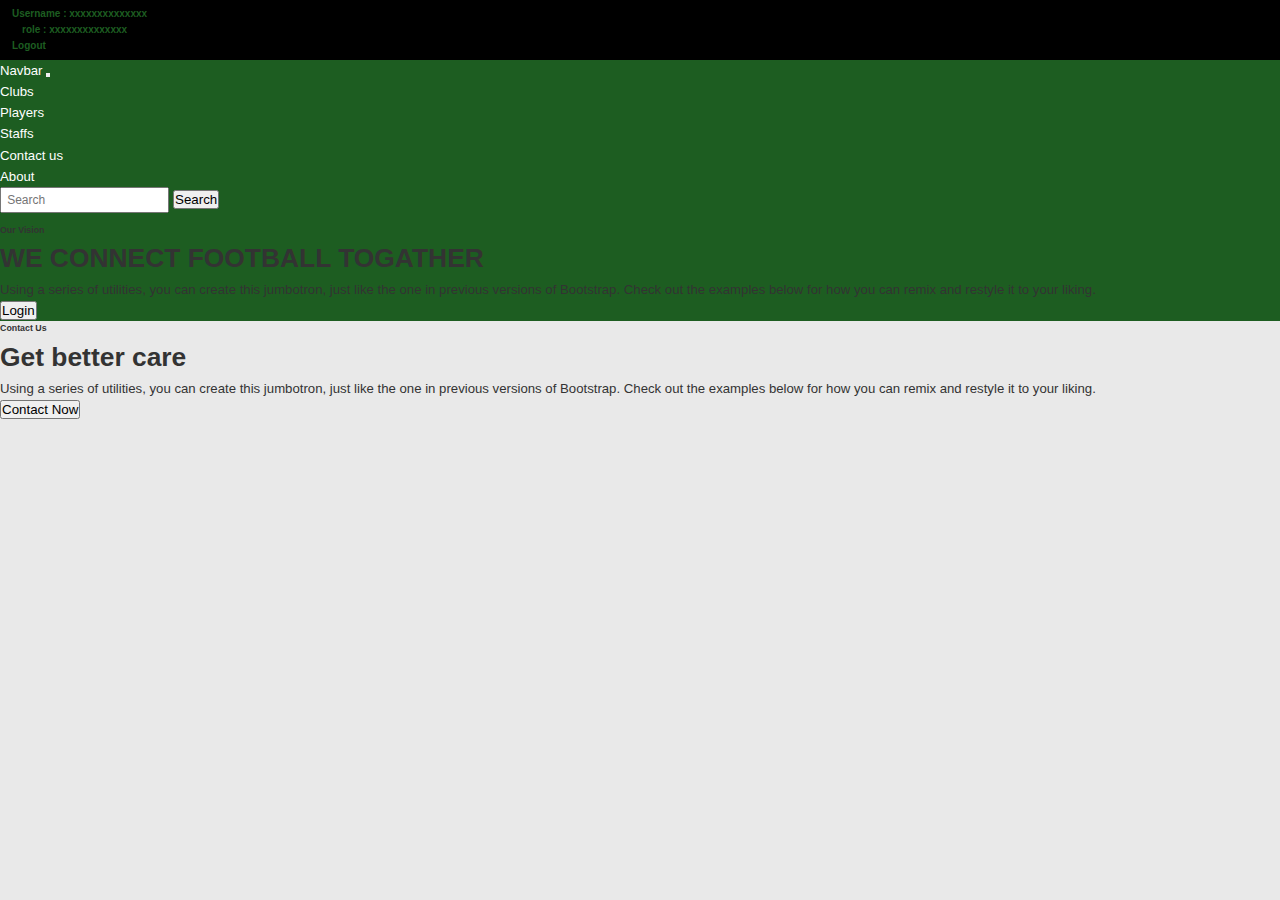
<file: index.html>
<!doctype html>
<html lang="en">
  <head>
    <!-- Required meta tags -->
    <meta charset="utf-8">
    <meta name="viewport" content="width=device-width, initial-scale=1"> 
    <!-- Bootstrap CSS -->
    <link href="https://cdn.jsdelivr.net/npm/bootstrap@5.0.2/dist/css/bootstrap.min.css" rel="stylesheet" integrity="sha384-EVSTQN3/azprG1Anm3QDgpJLIm9Nao0Yz1ztcQTwFspd3yD65VohhpuuCOmLASjC" crossorigin="anonymous">
    <link rel="stylesheet" href="asset/css/style.css"> 

    <title>Hello, world!</title>
  </head>
  <body>
    <style>
   
    </style>
    <div class="nav_bar_status">
      <div class="container">
     <div class="nav_bar_status_wrap">
        <div class=" d-flex">
          <p>Username : xxxxxxxxxxxxxx</p>
          <span><p class="m-l-10">role : xxxxxxxxxxxxxx</p></span>
          <div class="ms-auto">
            <p>Logout</p>
          </div>
        </div> 
      </div>
      </div> 
    </div>
    <div class="nav_bar_bg">
    <div class="container">
      <nav class="navbar navbar-expand-lg bg-body-tertiary">
      <div class="container-fluid">
        <a class="navbar-brand" href="#">Navbar</a>
        <button class="navbar-toggler" type="button" data-bs-toggle="collapse" data-bs-target="#navbarSupportedContent" aria-controls="navbarSupportedContent" aria-expanded="false" aria-label="Toggle navigation">
          <span class="navbar-toggler-icon"></span>
        </button>
        <div class="collapse navbar-collapse" id="navbarSupportedContent">
          <ul class="navbar-nav me-auto mb-2 mb-lg-0">
            <li class="nav-item">
              <a class="nav-link active" aria-current="page" href="#">Clubs</a>
            </li>
            <li class="nav-item">
              <a class="nav-link" href="#">Players</a>
            </li>
            <li class="nav-item">
              <a class="nav-link" href="#">Staffs</a>
            </li>
            <li class="nav-item">
              <a class="nav-link" href="#">Contact us</a>
            </li>
            <li class="nav-item">
              <a class="nav-link" href="#">About</a>
            </li>
            <!-- <li class="nav-item dropdown">
              <a class="nav-link dropdown-toggle" href="#" role="button" data-bs-toggle="dropdown" aria-expanded="false">
                Dropdown
              </a>
              <ul class="dropdown-menu">
                <li><a class="dropdown-item" href="#">Action</a></li>
                <li><a class="dropdown-item" href="#">Another action</a></li>
                <li><hr class="dropdown-divider"></li>
                <li><a class="dropdown-item" href="#">Something else here</a></li>
              </ul>
            </li> -->
            <!-- <li class="nav-item">
              <a class="nav-link disabled" aria-disabled="true">Disabled</a>
            </li> -->
          </ul>
          <form class="d-flex" role="search">
            <input class="form-control me-2" type="search" placeholder="Search" aria-label="Search">
            <button class="btn btn-outline-success" type="submit">Search</button>
          </form>
        </div>
      </div>
    </nav>

    </div>
  </div>
  <div class="p-5   bg_img  ">
    <div class="container py-5">
      <h6>Our Vision</h6>
      <h1 class="display-5 fw-bold w-40">WE CONNECT 
        FOOTBALL TOGATHER</h1>
      <p class="col-md-8 fs-4">Using a series of utilities, you can create this jumbotron, just like the one in previous versions of Bootstrap. Check out the examples below for how you can remix and restyle it to your liking.</p>
      <button class="btn btn-primary btn-lg" type="button">Login</button>
    </div>
  </div>
  <div class="p-5 mb-4  ">
    <div class="container py-5">
      <h6>Contact Us</h6>
      <h1 class="display-5 fw-bold w-40">Get better care</h1>
      <p class="col-md-8 fs-4">Using a series of utilities, you can create this jumbotron, just like the one in previous versions of Bootstrap. Check out the examples below for how you can remix and restyle it to your liking.</p>
      <button class="btn btn-primary btn-lg" type="button">Contact Now</button>
    </div>
  </div>
    
    <!-- Optional JavaScript; choose one of the two! -->

    <!-- Option 1: Bootstrap Bundle with Popper -->
    <script src="https://cdn.jsdelivr.net/npm/bootstrap@5.0.2/dist/js/bootstrap.bundle.min.js" integrity="sha384-MrcW6ZMFYlzcLA8Nl+NtUVF0sA7MsXsP1UyJoMp4YLEuNSfAP+JcXn/tWtIaxVXM" crossorigin="anonymous"></script>

    <!-- Option 2: Separate Popper and Bootstrap JS -->
    <!--
    <script src="https://cdn.jsdelivr.net/npm/@popperjs/core@2.9.2/dist/umd/popper.min.js" integrity="sha384-IQsoLXl5PILFhosVNubq5LC7Qb9DXgDA9i+tQ8Zj3iwWAwPtgFTxbJ8NT4GN1R8p" crossorigin="anonymous"></script>
    <script src="https://cdn.jsdelivr.net/npm/bootstrap@5.0.2/dist/js/bootstrap.min.js" integrity="sha384-cVKIPhGWiC2Al4u+LWgxfKTRIcfu0JTxR+EQDz/bgldoEyl4H0zUF0QKbrJ0EcQF" crossorigin="anonymous"></script>
    -->
  </body>
</html>
</file>
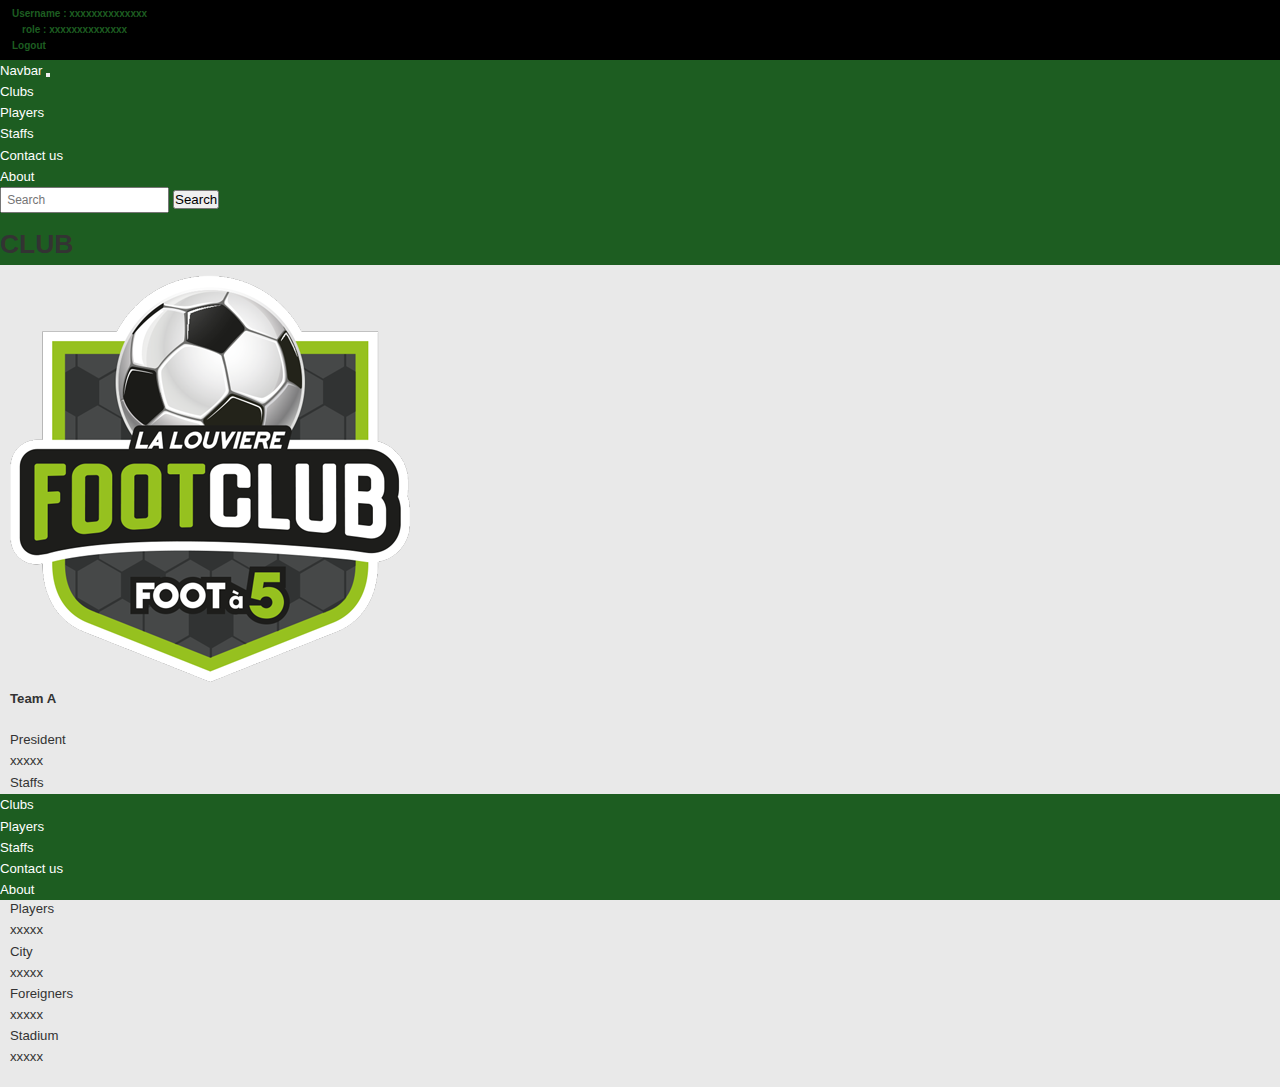
<file: club_Details.html>
<!doctype html>
<html lang="en">
  <head>
    <!-- Required meta tags -->
    <meta charset="utf-8">
    <meta name="viewport" content="width=device-width, initial-scale=1"> 
    <!-- Bootstrap CSS -->
    <link href="https://cdn.jsdelivr.net/npm/bootstrap@5.0.2/dist/css/bootstrap.min.css" rel="stylesheet" integrity="sha384-EVSTQN3/azprG1Anm3QDgpJLIm9Nao0Yz1ztcQTwFspd3yD65VohhpuuCOmLASjC" crossorigin="anonymous">
    <link rel="stylesheet" href="asset/css/style.css"> 

    <title>Hello, world!</title>
  </head>
  <body>
    <style>
   
    </style>
    <div class="nav_bar_status">
      <div class="container">
     <div class="nav_bar_status_wrap">
        <div class=" d-flex">
          <p>Username : xxxxxxxxxxxxxx</p>
          <span><p class="m-l-10">role : xxxxxxxxxxxxxx</p></span>
          <div class="ms-auto">
            <p>Logout</p>
          </div>
        </div> 
      </div>
      </div> 
    </div>
    <div class="nav_bar_bg">
    <div class="container">
      <nav class="navbar navbar-expand-lg bg-body-tertiary">
      <div class="container-fluid">
        <a class="navbar-brand" href="#">Navbar</a>
        <button class="navbar-toggler" type="button" data-bs-toggle="collapse" data-bs-target="#navbarSupportedContent" aria-controls="navbarSupportedContent" aria-expanded="false" aria-label="Toggle navigation">
          <span class="navbar-toggler-icon"></span>
        </button>
        <div class="collapse navbar-collapse" id="navbarSupportedContent">
          <ul class="navbar-nav me-auto mb-2 mb-lg-0">
            <li class="nav-item">
              <a class="nav-link active" aria-current="page" href="#">Clubs</a>
            </li>
            <li class="nav-item">
              <a class="nav-link" href="#">Players</a>
            </li>
            <li class="nav-item">
              <a class="nav-link" href="#">Staffs</a>
            </li>
            <li class="nav-item">
              <a class="nav-link" href="#">Contact us</a>
            </li>
            <li class="nav-item">
              <a class="nav-link" href="#">About</a>
            </li>
            <!-- <li class="nav-item dropdown">
              <a class="nav-link dropdown-toggle" href="#" role="button" data-bs-toggle="dropdown" aria-expanded="false">
                Dropdown
              </a>
              <ul class="dropdown-menu">
                <li><a class="dropdown-item" href="#">Action</a></li>
                <li><a class="dropdown-item" href="#">Another action</a></li>
                <li><hr class="dropdown-divider"></li>
                <li><a class="dropdown-item" href="#">Something else here</a></li>
              </ul>
            </li> -->
            <!-- <li class="nav-item">
              <a class="nav-link disabled" aria-disabled="true">Disabled</a>
            </li> -->
          </ul>
          <form class="d-flex" role="search">
            <input class="form-control me-2" type="search" placeholder="Search" aria-label="Search">
            <button class="btn btn-outline-success" type="submit">Search</button>
          </form>
        </div>
      </div>
    </nav>

    </div>
  </div>
  <div class="p-5   bg_img  ">
    <div class="container py-5 text-center">
      
      <h1 class="display-5 fw-bold  ">CLUB</h1>
    
    </div>
  </div>
  <style>
 
  </style>
 <div class="club-detail">
  <div class="container">
    <div class="card">
      <div class="content-body">
        <div class="row">
          <div class="col-lg-3">
            <div class="img_club">
              <img src="/asset/img/logo_footclub_400px.png" alt="">
            </div> 
          </div>
          <div class="col-lg-9">
            <div class="club-details-list">
              <div class="club-name m-b-20">
                <h4>Team A</h4>
              </div> 
              <div class="row">
                <div class="col-lg-3"><label class="club-details-toppic m-b-10">President</label></div>
                <div class="col-lg-3"><label class="club-details-text m-b-10">xxxxx</label></div>
                <div class="col-lg-3"><label class="club-details-toppic m-b-10">Staffs</label></div>
                <div class="col-lg-3"><label class="club-details-text m-b-10">xxxxx</label></div>
                <div class="col-lg-3"><label class="club-details-toppic m-b-10">Head coach</label></div>
                <div class="col-lg-3"><label class="club-details-text m-b-10">xxxxx</label></div>
                <div class="col-lg-3"><label class="club-details-toppic m-b-10">Avr. age</label></div>
                <div class="col-lg-3"><label class="club-details-text m-b-10">xxxxx</label></div>
                <div class="col-lg-3"><label class="club-details-toppic m-b-10">Players</label></div>
                <div class="col-lg-3"><label class="club-details-text m-b-10">xxxxx</label></div>
                <div class="col-lg-3"><label class="club-details-toppic m-b-10">City</label></div>
                <div class="col-lg-3"><label class="club-details-text m-b-10">xxxxx</label></div>
                <div class="col-lg-3"><label class="club-details-toppic m-b-10">Foreigners</label></div>
                <div class="col-lg-3"><label class="club-details-text m-b-10">xxxxx</label></div>
                <div class="col-lg-3"><label class="club-details-toppic m-b-10">Stadium</label></div>
                <div class="col-lg-3"><label class="club-details-text m-b-10">xxxxx</label></div>
                <!-- //////////////////////////////////////// --> 
              </div>
            </div> 
          </div>
        </div> 
      </div> 
    </div> 
  </div>
 </div> 
 <div class="footer">
  <div class="container">
    <ul class="d-flex">
      <li class="nav-item">
        <a class="nav-link active" aria-current="page" href="#">Clubs</a>
      </li>
      <li class="nav-item">
        <a class="nav-link" href="#">Players</a>
      </li>
      <li class="nav-item">
        <a class="nav-link" href="#">Staffs</a>
      </li>
      <li class="nav-item">
        <a class="nav-link" href="#">Contact us</a>
      </li>
      <li class="nav-item">
        <a class="nav-link" href="#">About</a>
      </li> 
    </ul> 
  </div>
 </div>
    
    <!-- Optional JavaScript; choose one of the two! -->

    <!-- Option 1: Bootstrap Bundle with Popper -->
    <script src="https://cdn.jsdelivr.net/npm/bootstrap@5.0.2/dist/js/bootstrap.bundle.min.js" integrity="sha384-MrcW6ZMFYlzcLA8Nl+NtUVF0sA7MsXsP1UyJoMp4YLEuNSfAP+JcXn/tWtIaxVXM" crossorigin="anonymous"></script>

    <!-- Option 2: Separate Popper and Bootstrap JS -->
    <!--
    <script src="https://cdn.jsdelivr.net/npm/@popperjs/core@2.9.2/dist/umd/popper.min.js" integrity="sha384-IQsoLXl5PILFhosVNubq5LC7Qb9DXgDA9i+tQ8Zj3iwWAwPtgFTxbJ8NT4GN1R8p" crossorigin="anonymous"></script>
    <script src="https://cdn.jsdelivr.net/npm/bootstrap@5.0.2/dist/js/bootstrap.min.js" integrity="sha384-cVKIPhGWiC2Al4u+LWgxfKTRIcfu0JTxR+EQDz/bgldoEyl4H0zUF0QKbrJ0EcQF" crossorigin="anonymous"></script>
    -->
  </body>
</html>
</file>
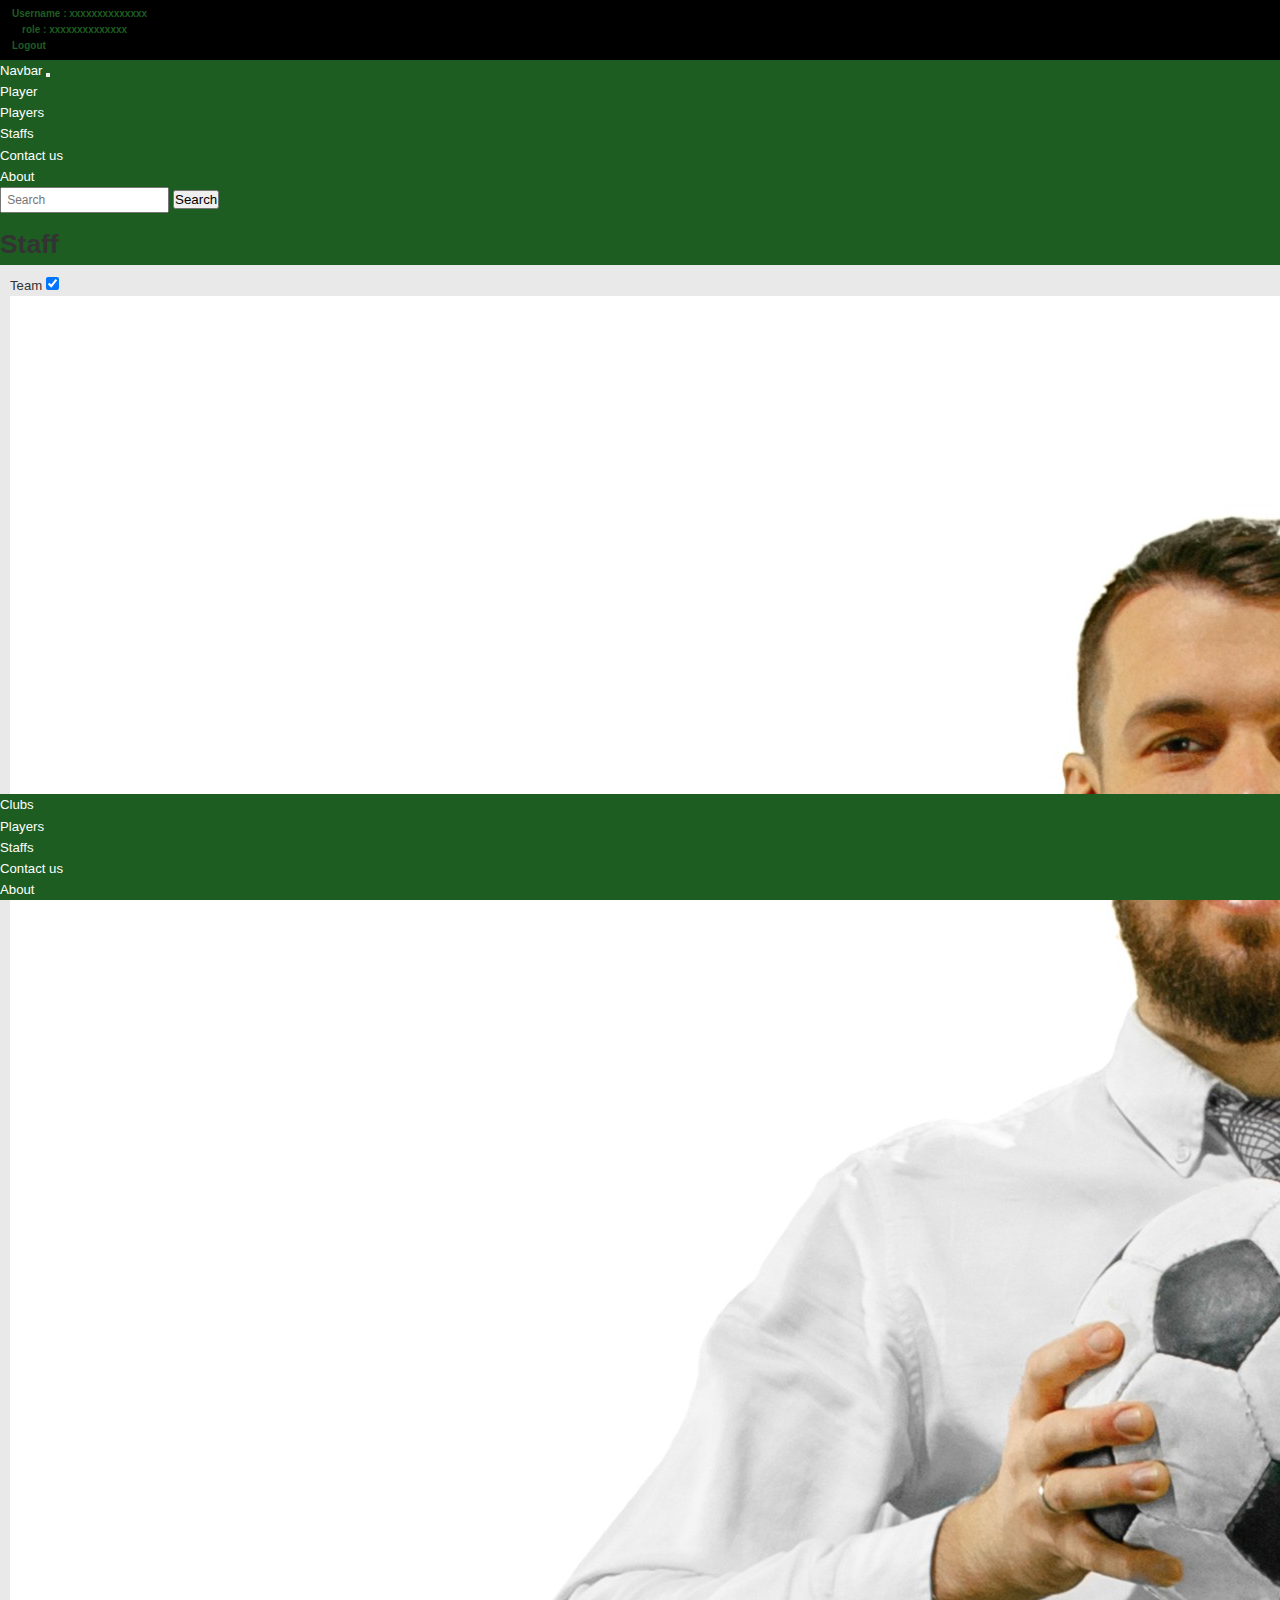
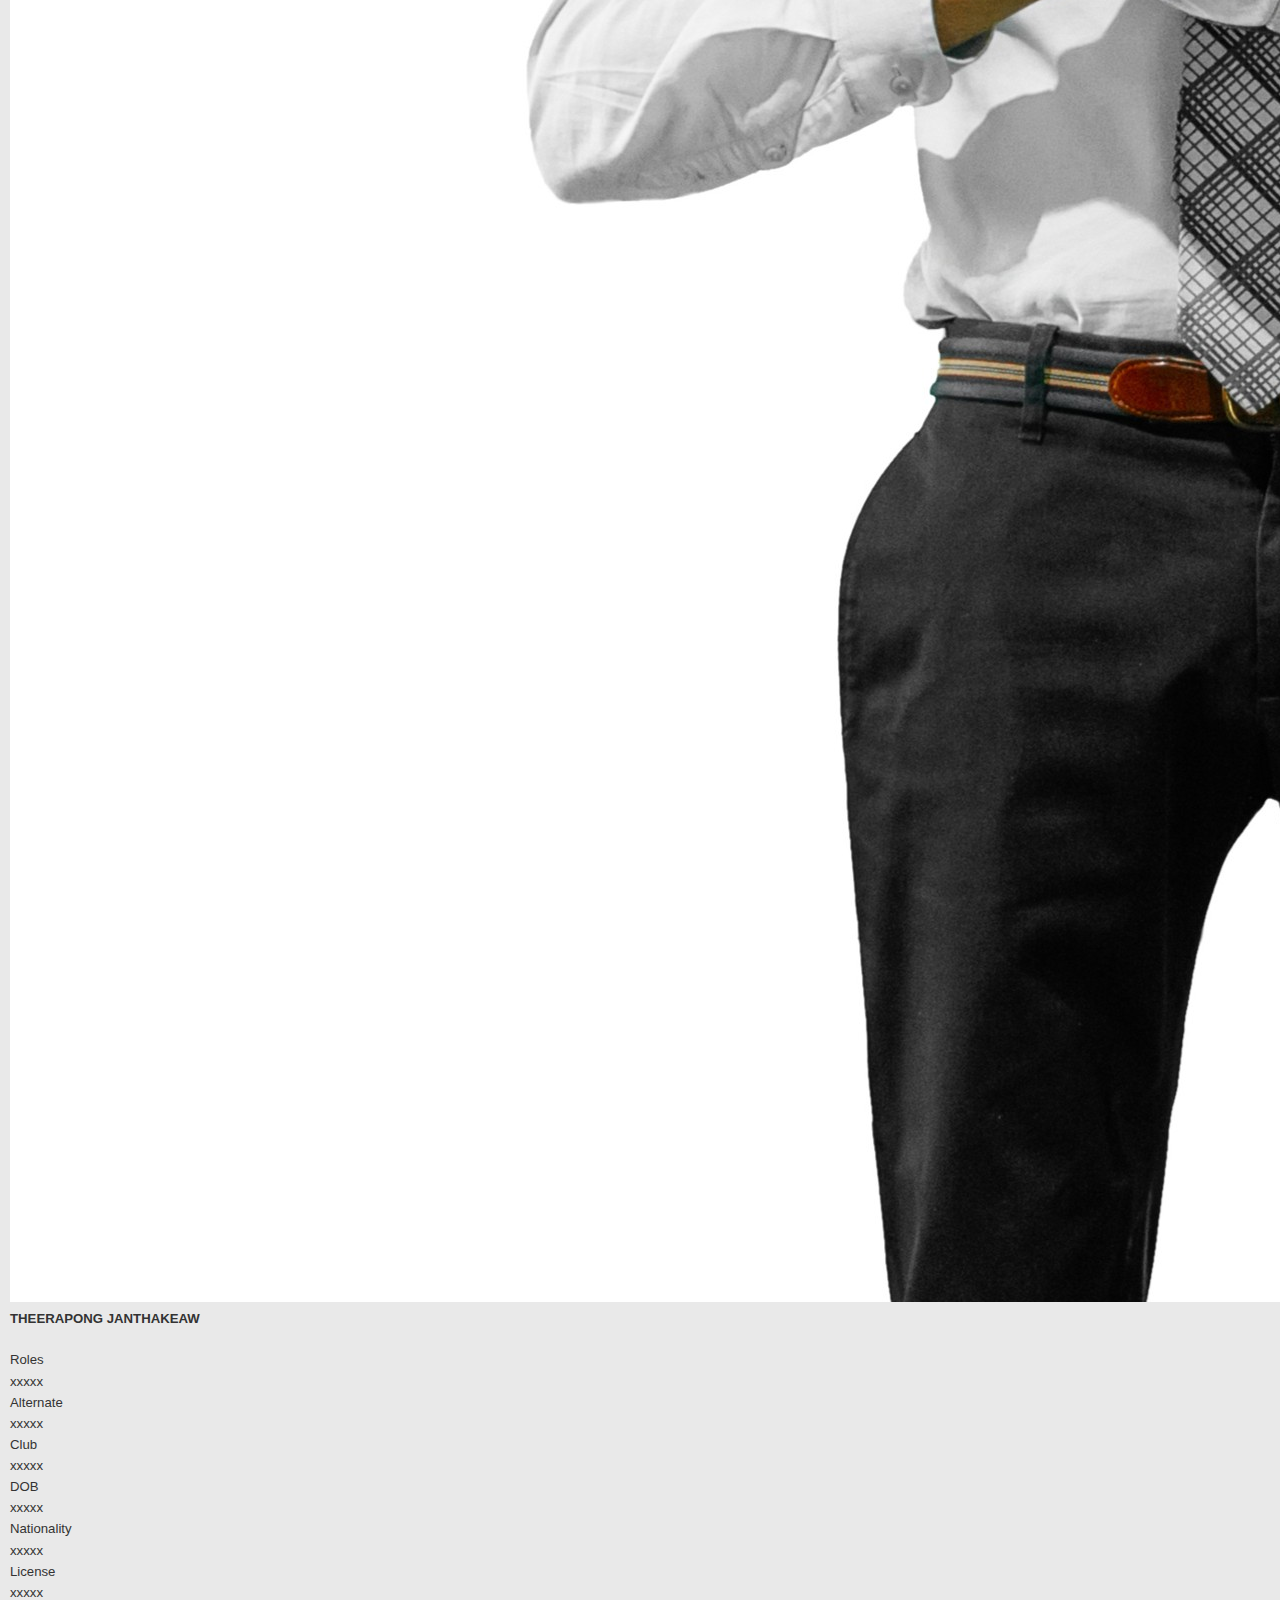
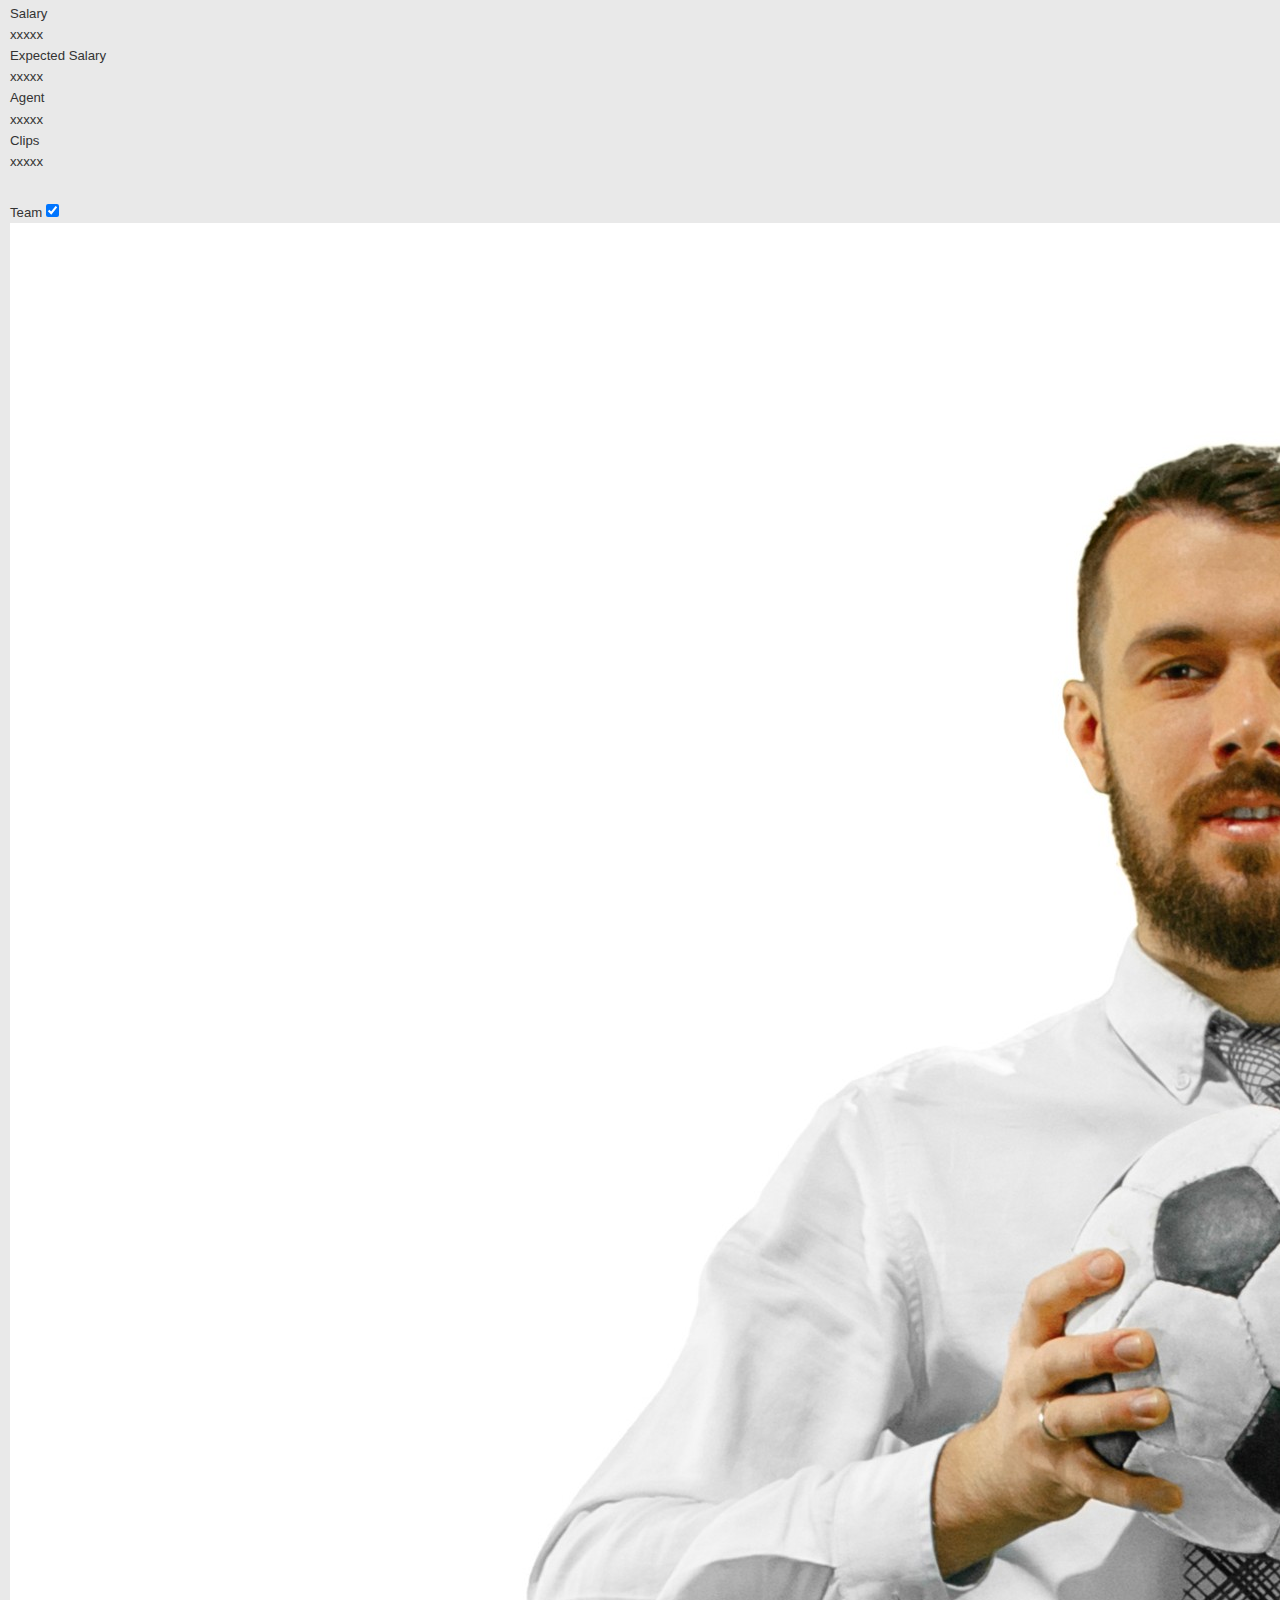
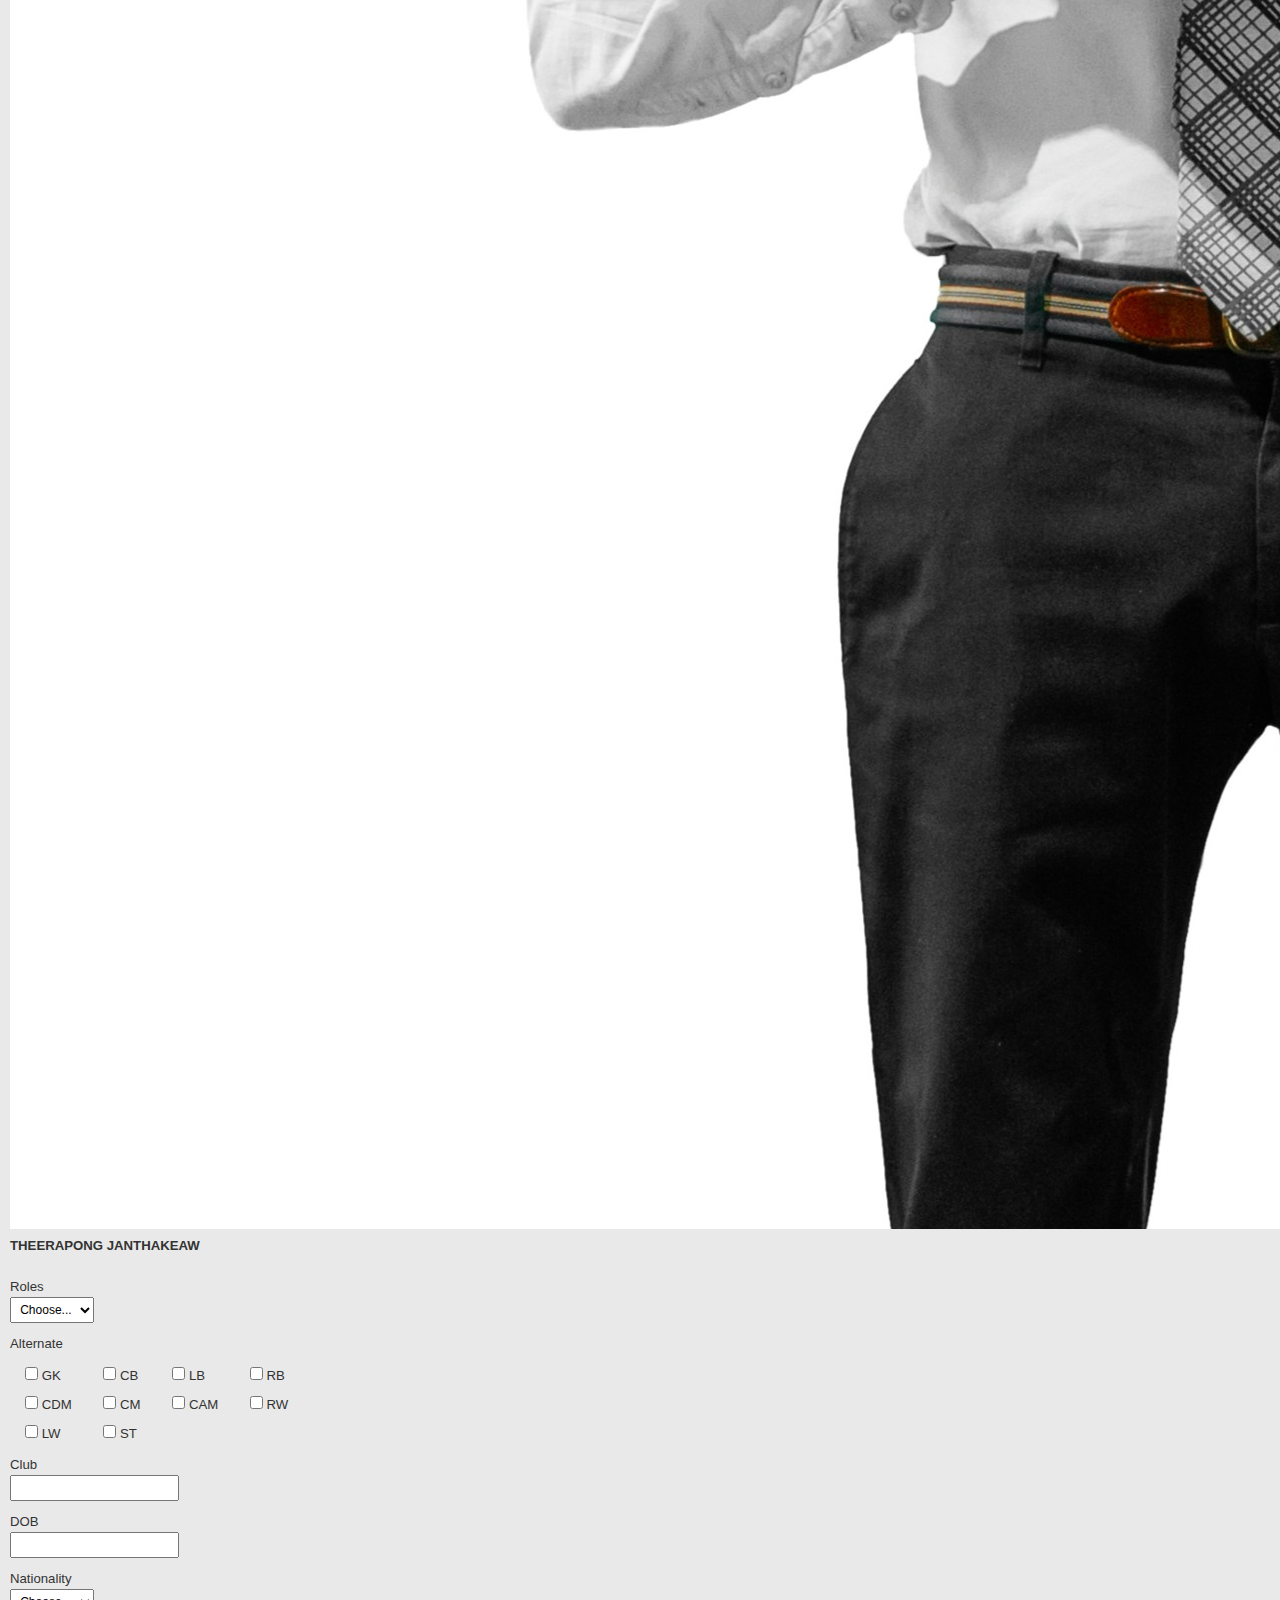
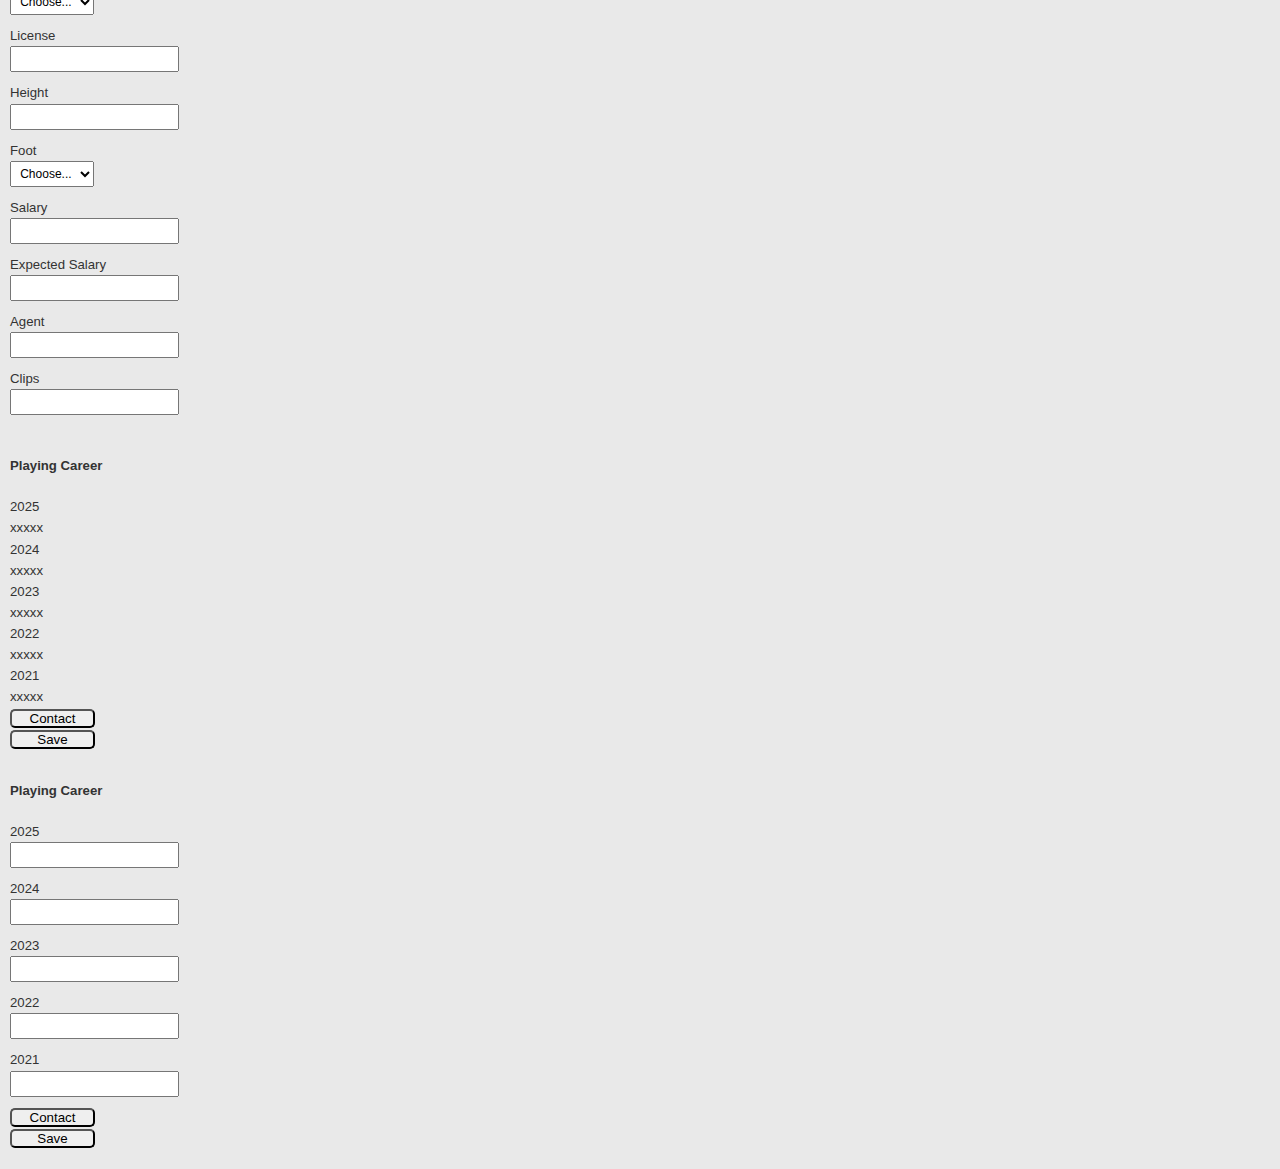
<file: Staff_Details.html>
<!doctype html>
<html lang="en">

<head>
  <!-- Required meta tags -->
  <meta charset="utf-8">
  <meta name="viewport" content="width=device-width, initial-scale=1">
  <!-- Bootstrap CSS -->
  <link href="https://cdn.jsdelivr.net/npm/bootstrap@5.0.2/dist/css/bootstrap.min.css" rel="stylesheet"
    integrity="sha384-EVSTQN3/azprG1Anm3QDgpJLIm9Nao0Yz1ztcQTwFspd3yD65VohhpuuCOmLASjC" crossorigin="anonymous">
  <link rel="stylesheet" href="asset/css/style.css">

  <title>Hello, world!</title>
</head>

<body>
  <style>

  </style>
  <div class="nav_bar_status">
    <div class="container">
      <div class="nav_bar_status_wrap">
        <div class=" d-flex">
          <p>Username : xxxxxxxxxxxxxx</p>
          <span>
            <p class="m-l-10">role : xxxxxxxxxxxxxx</p>
          </span>
          <div class="ms-auto">
            <p>Logout</p>
          </div>
        </div>
      </div>
    </div>
  </div>
  <div class="nav_bar_bg">
    <div class="container">
      <nav class="navbar navbar-expand-lg bg-body-tertiary">
        <div class="container-fluid">
          <a class="navbar-brand" href="#">Navbar</a>
          <button class="navbar-toggler" type="button" data-bs-toggle="collapse"
            data-bs-target="#navbarSupportedContent" aria-controls="navbarSupportedContent" aria-expanded="false"
            aria-label="Toggle navigation">
            <span class="navbar-toggler-icon"></span>
          </button>
          <div class="collapse navbar-collapse" id="navbarSupportedContent">
            <ul class="navbar-nav me-auto mb-2 mb-lg-0">
              <li class="nav-item">
                <a class="nav-link active" aria-current="pLicense" href="#">Player</a>
              </li>
              <li class="nav-item">
                <a class="nav-link" href="#">Players</a>
              </li>
              <li class="nav-item">
                <a class="nav-link" href="#">Staffs</a>
              </li>
              <li class="nav-item">
                <a class="nav-link" href="#">Contact us</a>
              </li>
              <li class="nav-item">
                <a class="nav-link" href="#">About</a>
              </li>
              <!-- <li class="nav-item dropdown">
              <a class="nav-link dropdown-toggle" href="#" role="button" data-bs-toggle="dropdown" aria-expanded="false">
                Dropdown
              </a>
              <ul class="dropdown-menu">
                <li><a class="dropdown-item" href="#">Action</a></li>
                <li><a class="dropdown-item" href="#">Another action</a></li>
                <li><hr class="dropdown-divider"></li>
                <li><a class="dropdown-item" href="#">Something else here</a></li>
              </ul>
            </li> -->
              <!-- <li class="nav-item">
              <a class="nav-link disabled" aria-disabled="true">Disabled</a>
            </li> -->
            </ul>
            <form class="d-flex" role="search">
              <input class="form-control me-2" type="search" placeholder="Search" aria-label="Search">
              <button class="btn btn-outline-success" type="submit">Search</button>
            </form>
          </div>
        </div>
      </nav>

    </div>
  </div>
  <div class="p-5   bg_img  ">
    <div class="container py-5 text-center">

      <h1 class="display-5 fw-bold  ">Staff</h1>

    </div>
  </div>
  <style>

  </style>
  <div class="club-detail">
    <div class="container">
      <div class="card">
        <div class="content-body">
          <div class="form-check form-switch">
            <span class="form-check-label" for="flexSwitchCheckChecked">Team</span>  
            <input class="form-check-input" type="checkbox" role="switch" id="flexSwitchCheckChecked" checked>
            
          </div>
          <div class="row">
            <div class="col-lg-3">
              <div class="img_club">
                <img src="/asset/img/2626.jpg" alt="">
              </div>
            </div>
            <div class="col-lg-9">
              <div class="club-details-list">
                <div class="club-name m-b-20">
                  <h4>THEERAPONG JANTHAKEAW</h4>
                </div>
                <div class="row">
                  <div class="col-lg-3"><label class="club-details-toppic m-b-10">Roles</label></div>
                  <div class="col-lg-3"><label class="club-details-text m-b-10">xxxxx</label></div>
                  <div class="col-lg-3"><label class="club-details-toppic m-b-10">Alternate</label></div>
                  <div class="col-lg-3"><label class="club-details-text m-b-10">xxxxx</label></div>
                  <div class="col-lg-3"><label class="club-details-toppic m-b-10">Club</label></div>
                  <div class="col-lg-3"><label class="club-details-text m-b-10">xxxxx</label></div>
                  <div class="col-lg-3"><label class="club-details-toppic m-b-10">DOB</label></div>
                  <div class="col-lg-3"><label class="club-details-text m-b-10">xxxxx</label></div>
                  <div class="col-lg-3"><label class="club-details-toppic m-b-10">Nationality</label></div>
                  <div class="col-lg-3"><label class="club-details-text m-b-10">xxxxx</label></div>
                  <div class="col-lg-3"><label class="club-details-toppic m-b-10">License</label></div>
                  <div class="col-lg-3"><label class="club-details-text m-b-10">xxxxx</label></div>
                  <div class="col-lg-3"><label class="club-details-toppic m-b-10">Salary</label></div>
                  <div class="col-lg-3"><label class="club-details-text m-b-10">xxxxx</label></div>
                  <div class="col-lg-3"><label class="club-details-toppic m-b-10">Expected Salary</label></div>
                  <div class="col-lg-3"><label class="club-details-text m-b-10">xxxxx</label></div>
                  <div class="col-lg-3"><label class="club-details-toppic m-b-10">Agent</label></div>
                  <div class="col-lg-3"><label class="club-details-text m-b-10">xxxxx</label></div>
                  <div class="col-lg-3"><label class="club-details-toppic m-b-10">Clips</label></div>
                  <div class="col-lg-3"><label class="club-details-text m-b-10">xxxxx</label></div>
                  <!-- //////////////////////////////////////// -->
                </div>
              </div>
            </div>
          </div>
        </div>
      </div>

      <div class="card">
        <div class="content-body">
          <div class="row">
            <div class="form-check form-switch">
              <label class="form-check-label" for="flexSwitchCheckChecked">Team</label> 
              <input class="form-check-input" type="checkbox" role="switch" id="flexSwitchCheckChecked" checked>
              
            </div>
            <div class="col-lg-3">
              <div class="img_club">
                <img src="/asset/img/2626.jpg" alt="">
              </div>
            </div>
            <div class="col-lg-9">
              <div class="club-details-list">
                <div class="club-name m-b-20">
                  <h4>THEERAPONG JANTHAKEAW</h4>
                </div>
                <div class="row">
                  <div class="col-lg-6"><label class="club-details-toppic m-b-10">Roles</label></div>
                  <div class="col-lg-6"> 
                    <select class="form-select" id="inputGroupSelect01">
                      <option selected>Choose...</option>
                      <option value="1">One</option>
                      <option value="2">Two</option>
                      <option value="3">Three</option>
                    </select>
                  </div>
                  <style>
                    .position-group {
                      display: grid;
                      grid-template-columns: repeat(4, auto);
                      gap: 8px 20px; 
                      padding: 10px;
                      padding-left: 15px;
                      max-width: 300px;
                    }
                  
                    /* .position-group label {
                      font-weight: bold;
                      color: #2e6b2e;
                    } */
                  </style>
                  <div class="col-lg-6"><label class="club-details-toppic m-b-10">Alternate</label></div>
                  <div class="position-group">
                    <div><input type="checkbox" id="position1" name="position" value="GK"> <label for="position1">GK</label></div>
                    <div><input type="checkbox" id="position2" name="position" value="CB"> <label for="position2">CB</label></div>
                    <div><input type="checkbox" id="position3" name="position" value="LB"> <label for="position3">LB</label></div>
                
                    <div><input type="checkbox" id="position4" name="position" value="RB"> <label for="position4">RB</label></div>
                    <div><input type="checkbox" id="position5" name="position" value="CDM"> <label for="position5">CDM</label></div>
                    <div><input type="checkbox" id="position6" name="position" value="CM"> <label for="position6">CM</label></div>
                
                    <div><input type="checkbox" id="position7" name="position" value="CAM"> <label for="position7">CAM</label></div>
                    <div><input type="checkbox" id="position8" name="position" value="RW"> <label for="position8">RW</label></div>
                    <div><input type="checkbox" id="position9" name="position" value="LW"> <label for="position9">LW</label></div>
                
                    <div><input type="checkbox" id="position10" name="position" value="ST"> <label for="position10">ST</label></div>
                  </div>
                  <div class="col-lg-6"><label class="club-details-toppic m-b-10">Club</label></div>
                  <div class="col-lg-6"> <input type="text" class="form-control"> </div>
                  <div class="col-lg-6"><label class="club-details-toppic m-b-10">DOB</label></div>
                  <div class="col-lg-6"> <input type="text" class="form-control"> </div>
                  <div class="col-lg-6"><label class="club-details-toppic m-b-10">Nationality</label></div>
                  <div class="col-lg-6"> <select class="form-select" id="inputGroupSelect01">
                    <option selected>Choose...</option>
                    <option value="1">One</option>
                    <option value="2">Two</option>
                    <option value="3">Three</option>
                  </select> </div>
                  <div class="col-lg-6"><label class="club-details-toppic m-b-10">License</label></div>
                  <div class="col-lg-6"> <input type="text" class="form-control"> </div>
                  <div class="col-lg-6"><label class="club-details-toppic m-b-10">Height</label></div>
                  <div class="col-lg-6"> <input type="text" class="form-control"> </div>
                  <div class="col-lg-6"><label class="club-details-toppic m-b-10">Foot</label></div>
                  <div class="col-lg-6"> <select class="form-select" id="inputGroupSelect01">
                    <option selected>Choose...</option>
                    <option value="1">ซ้าย</option>
                    <option value="2">ขวา</option>
                    <option value="3">ทั้งสอง</option>
                  </select></div>
                  <div class="col-lg-6"><label class="club-details-toppic m-b-10">Salary</label></div>
                  <div class="col-lg-6"> <input type="text" class="form-control"> </div>
                  <div class="col-lg-6"><label class="club-details-toppic m-b-10">Expected Salary</label></div>
                  <div class="col-lg-6"> <input type="text" class="form-control"> </div>
                  <div class="col-lg-6"><label class="club-details-toppic m-b-10">Agent</label></div>
                  <div class="col-lg-6"> <input type="text" class="form-control"> </div>
                  <div class="col-lg-6"><label class="club-details-toppic m-b-10">Clips</label></div>
                  <div class="col-lg-6"> <input type="text" class="form-control"> </div>
                  <!-- //////////////////////////////////////// -->
                </div>
              </div>
            </div>
          </div>
        </div>
      </div>

      <div class="card">
        <div class="content-body">
          
          <div class="row"> 
              <div class="club-name m-b-20">
                <h4>Playing Career</h4>
              </div>
             
<div class="text-center">
  <div class="row"> 
                <div class="col-lg-6"><label class="club-details-toppic m-b-10">2025</label></div>
                <div class="col-lg-6"><label class="club-details-text m-b-10">xxxxx</label></div>
                <div class="col-lg-6"><label class="club-details-toppic m-b-10">2024</label></div>
                <div class="col-lg-6"><label class="club-details-text m-b-10">xxxxx</label></div>
                <div class="col-lg-6"><label class="club-details-toppic m-b-10">2023</label></div>
                <div class="col-lg-6"><label class="club-details-text m-b-10">xxxxx</label></div>
                <div class="col-lg-6"><label class="club-details-toppic m-b-10">2022</label></div>
                <div class="col-lg-6"><label class="club-details-text m-b-10">xxxxx</label></div>
                <div class="col-lg-6"><label class="club-details-toppic m-b-10">2021</label></div>
                <div class="col-lg-6"><label class="club-details-text m-b-10">xxxxx</label></div>
             
              </div>
            </div>


          
            <div class="col-lg-12">
              <div class="text-center">
                <div><button class="btn-d btn-contact">Contact</button></div>
                <div><button class="btn-d btn-save">Save</button></div>
              </div>

            </div>


          </div>
        </div>
      </div>
      <div class="card">
        <div class="content-body">
          
          <div class="row"> 
              <div class="club-name m-b-20">
                <h4>Playing Career</h4>
              </div>
             
<div class="text-center">
  <div class="row"> 
    <div class="col-lg-6"><label class="club-details-toppic m-b-10">2025</label></div>
    <div class="col-lg-6"> <input type="text" class="form-control"></div>
    <div class="col-lg-6"><label class="club-details-toppic m-b-10">2024</label></div>
    <div class="col-lg-6"> <input type="text" class="form-control"></div>
    <div class="col-lg-6"><label class="club-details-toppic m-b-10">2023</label></div>
    <div class="col-lg-6"> <input type="text" class="form-control"></div>
    <div class="col-lg-6"><label class="club-details-toppic m-b-10">2022</label></div>
    <div class="col-lg-6"> <input type="text" class="form-control"></div>
    <div class="col-lg-6"><label class="club-details-toppic m-b-10">2021</label></div>
    <div class="col-lg-6"> <input type="text" class="form-control"></div>
             
              </div>
            </div>


          
            <div class="col-lg-12">
              <div class="text-center">
                <div><button class="btn-d btn-contact">Contact</button></div>
                <div><button class="btn-d btn-save">Save</button></div>
              </div>

            </div>


          </div>
        </div>
      </div>
      
    </div>
  </div>
  <div class="footer">
    <div class="container">
      <ul class="d-flex">
        <li class="nav-item">
          <a class="nav-link active" aria-current="pLicense" href="#">Clubs</a>
        </li>
        <li class="nav-item">
          <a class="nav-link" href="#">Players</a>
        </li>
        <li class="nav-item">
          <a class="nav-link" href="#">Staffs</a>
        </li>
        <li class="nav-item">
          <a class="nav-link" href="#">Contact us</a>
        </li>
        <li class="nav-item">
          <a class="nav-link" href="#">About</a>
        </li>
      </ul>
    </div>
  </div>

  <!-- Optional JavaScript; choose one of the two! -->

  <!-- Option 1: Bootstrap Bundle with Popper -->
  <script src="https://cdn.jsdelivr.net/npm/bootstrap@5.0.2/dist/js/bootstrap.bundle.min.js"
    integrity="sha384-MrcW6ZMFYlzcLA8Nl+NtUVF0sA7MsXsP1UyJoMp4YLEuNSfAP+JcXn/tWtIaxVXM" crossorigin="anonymous">
  </script>

  <!-- Option 2: Separate Popper and Bootstrap JS -->
  <!--
    <script src="https://cdn.jsdelivr.net/npm/@popperjs/core@2.9.2/dist/umd/popper.min.js" integrity="sha384-IQsoLXl5PILFhosVNubq5LC7Qb9DXgDA9i+tQ8Zj3iwWAwPtgFTxbJ8NT4GN1R8p" crossorigin="anonymous"></script>
    <script src="https://cdn.jsdelivr.net/npm/bootstrap@5.0.2/dist/js/bootstrap.min.js" integrity="sha384-cVKIPhGWiC2Al4u+LWgxfKTRIcfu0JTxR+EQDz/bgldoEyl4H0zUF0QKbrJ0EcQF" crossorigin="anonymous"></script>
    -->
</body>

</html>
</file>
<file: asset/css/style.css>
:root {
  --primary-color: #1D5D21;  /* กำหนดตัวแปร CSS */
  --secondary-color: #EAE4D2; 
  --third-color:#333333;
}
* {
    margin: 0;
    padding: 0;
    box-sizing: border-box;
  }
  
  html {
    scroll-behavior: smooth; /* ทำให้การเลื่อนหน้าลื่นขึ้น */
  }
  
  body {
    font-family: 'Segoe UI', Tahoma, Geneva, Verdana, sans-serif;
    line-height: 1.6;
    color: #333;
    background-color: #E9E9E9;
    font-size: .825rem;
  }
  
  /* กำหนดขนาดฟอนต์ให้ปรับตามหน้าจอ */
  /* html {
    font-size: 62.5%; 1rem = 10px 
  }
   */
 
  
  /* ลบสไตล์เริ่มต้นของลิงก์และลิสต์ */
  a {
    text-decoration: none;
    color: inherit;
  }
  
  ul, ol {
    list-style: none;
  }

/* ------------------------navbar-------------------------------------- */
.nav_bar_status p{
  margin-bottom: 0;
}
.nav_bar_status_wrap{
  padding: 6px 12px 6px 12px;
  font-weight: bold;
  color:var(--primary-color);
}

.nav_bar_bg{
  background:var(--primary-color);
}
.nav_bar_bg a{
  color: #fff;
}
.nav_bar_bg a:hover{
 text-decoration: underline;
 text-underline-offset: 5px;
 color: #fff;
}
.navbar-brand {
  font-size: .825rem;
}
/* ------------------------navbar-------------------------------------- */
/* --------------------------jumbotronnindex -----------------------------*/
.bg_img{
  background: var(--primary-color);
}
/* --------------------------jumbotronnindex -----------------------------*/







/* ------------------------width element-------------------------------------- */
.w-40{width: 40%;}
/* ------------------------width element-------------------------------------- */




/* section form */
.form-select { font-size: 0.75rem;margin-bottom: 10px;padding: .25rem .325rem;}
.form-control { font-size: 0.75rem;margin-bottom: 10px;padding: .25rem .325rem;}

/* section form */
.nav_bar_status{
  background: #000;
  font-size:0.625rem ;
}


/* button */
.btn-d{
  padding: 0px 10px;
  width: 85px;
  border-radius: 5px;
}
.btn-search{
  padding: 2px 10px;
  border: none;
  background: linear-gradient(359deg, #0F3C12, #1d5d21a8);
  color: #fff;
}
.btn-viewall{
  padding: 2px 10px;
  border: none;
  background: linear-gradient(359deg, #0F3C12, #1d5d21a8);
  color: #fff;
}
/* button */

.card .row{
  margin-left: 0;
  margin-right: 0;
}
.card{margin-bottom: 10px;}
.content-body{padding: 10px;}
.header_menu{padding: 10px;}







.footer{
  position: fixed;
  bottom: 0;
  width: 100%;
  background:  var(--primary-color);
}
.footer a{ color: #fff;}
.footer ul{margin: 0;}




/* ------------------------page clubs-------------------------------------- */
.club-content{
  padding-top: 3rem;
}
.card-img{
  background: url(../img/view-empty-football-stadium.jpg); 
  background-size: cover;
  background-position: center;
  width: 100%;
  height: 30vh; 
}
.img-team img{
  width: 150px;
  height: fit-content;
}
.img-team {
  display: flex;
    justify-content: center;
    height: 100%;
    align-items: center;
 }
#hover-content {
  visibility: hidden;
    opacity: 0;
    transform: translateY(20%);
    transition: opacity 0.5s ease, transform 0.5s ease, visibility 0s 0.5s;
    position: absolute;
    z-index: 2;
    width: 100%;
    border-radius: 5px;
    height: inherit;
}

#parent:hover #hover-content {
  visibility: visible;
  opacity: 1;
  transform: translateY(0);
  transition: 
      opacity 0.5s ease, 
      transform 0.5s ease;
      background: linear-gradient(359deg, #0F3C12, #1d5d21a8, #2e6b2f80);
}
.team-name{
  width: 100%;
   
  color: #fff;
  text-align: center;
  padding: 5px;
  background: linear-gradient(359deg, #0F3C12, #1d5d21a8, #2e6b2f80);
}
.team-name h6{
  margin: 0;
}
.team-name{
  width: 100%;
  background-color: #1D5D21;
}

/* ------------------------page clubs-------------------------------------- */

/* ------------------------margin element-------------------------------------- */
.m-l-5 { margin-left: 5px; }
.m-l-10 { margin-left: 10px; }
.m-l-15 { margin-left: 15px; }
.m-l-20 { margin-left: 20px; }
.m-l-25 { margin-left: 25px; }
.m-l-30 { margin-left: 30px; }
.m-l-35 { margin-left: 35px; }
.m-l-40 { margin-left: 40px; }
.m-l-45 { margin-left: 45px; }
.m-l-50 { margin-left: 50px; }
.m-l-55 { margin-left: 55px; }
.m-l-60 { margin-left: 60px; }
.m-l-65 { margin-left: 65px; }
.m-l-70 { margin-left: 70px; }
.m-l-75 { margin-left: 75px; }
.m-l-80 { margin-left: 80px; }
.m-l-85 { margin-left: 85px; }
.m-l-90 { margin-left: 90px; }
.m-l-95 { margin-left: 95px; }
.m-l-100 { margin-left: 100px; }


.m-r-5 { margin-right: 5px; }
.m-r-10 { margin-right: 10px; }
.m-r-15 { margin-right: 15px; }
.m-r-20 { margin-right: 20px; }
.m-r-25 { margin-right: 25px; }
.m-r-30 { margin-right: 30px; }
.m-r-35 { margin-right: 35px; }
.m-r-40 { margin-right: 40px; }
.m-r-45 { margin-right: 45px; }
.m-r-50 { margin-right: 50px; }
.m-r-55 { margin-right: 55px; }
.m-r-60 { margin-right: 60px; }
.m-r-65 { margin-right: 65px; }
.m-r-70 { margin-right: 70px; }
.m-r-75 { margin-right: 75px; }
.m-r-80 { margin-right: 80px; }
.m-r-85 { margin-right: 85px; }
.m-r-90 { margin-right: 90px; }
.m-r-95 { margin-right: 95px; }
.m-r-100 { margin-right: 100px; }

.m-b-5 { margin-bottom: 5px; }
.m-b-10 { margin-bottom: 10px; }
.m-b-15 { margin-bottom: 15px; }
.m-b-20 { margin-bottom: 20px; }
.m-b-25 { margin-bottom: 25px; }
.m-b-30 { margin-bottom: 30px; }
.m-b-35 { margin-bottom: 35px; }
.m-b-40 { margin-bottom: 40px; }
.m-b-45 { margin-bottom: 45px; }
.m-b-50 { margin-bottom: 50px; }
.m-b-55 { margin-bottom: 55px; }
.m-b-60 { margin-bottom: 60px; }
.m-b-65 { margin-bottom: 65px; }
.m-b-70 { margin-bottom: 70px; }
.m-b-75 { margin-bottom: 75px; }
.m-b-80 { margin-bottom: 80px; }
.m-b-85 { margin-bottom: 85px; }
.m-b-90 { margin-bottom: 90px; }
.m-b-95 { margin-bottom: 95px; }
.m-b-100 { margin-bottom: 100px; }

.m-t-5 { margin-top: 5px; }
.m-t-10 { margin-top: 10px; }
.m-t-15 { margin-top: 15px; }
.m-t-20 { margin-top: 20px; }
.m-t-25 { margin-top: 25px; }
.m-t-30 { margin-top: 30px; }
.m-t-35 { margin-top: 35px; }
.m-t-40 { margin-top: 40px; }
.m-t-45 { margin-top: 45px; }
.m-t-50 { margin-top: 50px; }
.m-t-55 { margin-top: 55px; }
.m-t-60 { margin-top: 60px; }
.m-t-65 { margin-top: 65px; }
.m-t-70 { margin-top: 70px; }
.m-t-75 { margin-top: 75px; }
.m-t-80 { margin-top: 80px; }
.m-t-85 { margin-top: 85px; }
.m-t-90 { margin-top: 90px; }
.m-t-95 { margin-top: 95px; }
.m-t-100 { margin-top: 100px; }
/* ------------------------margin element-------------------------------------- */
</file>
